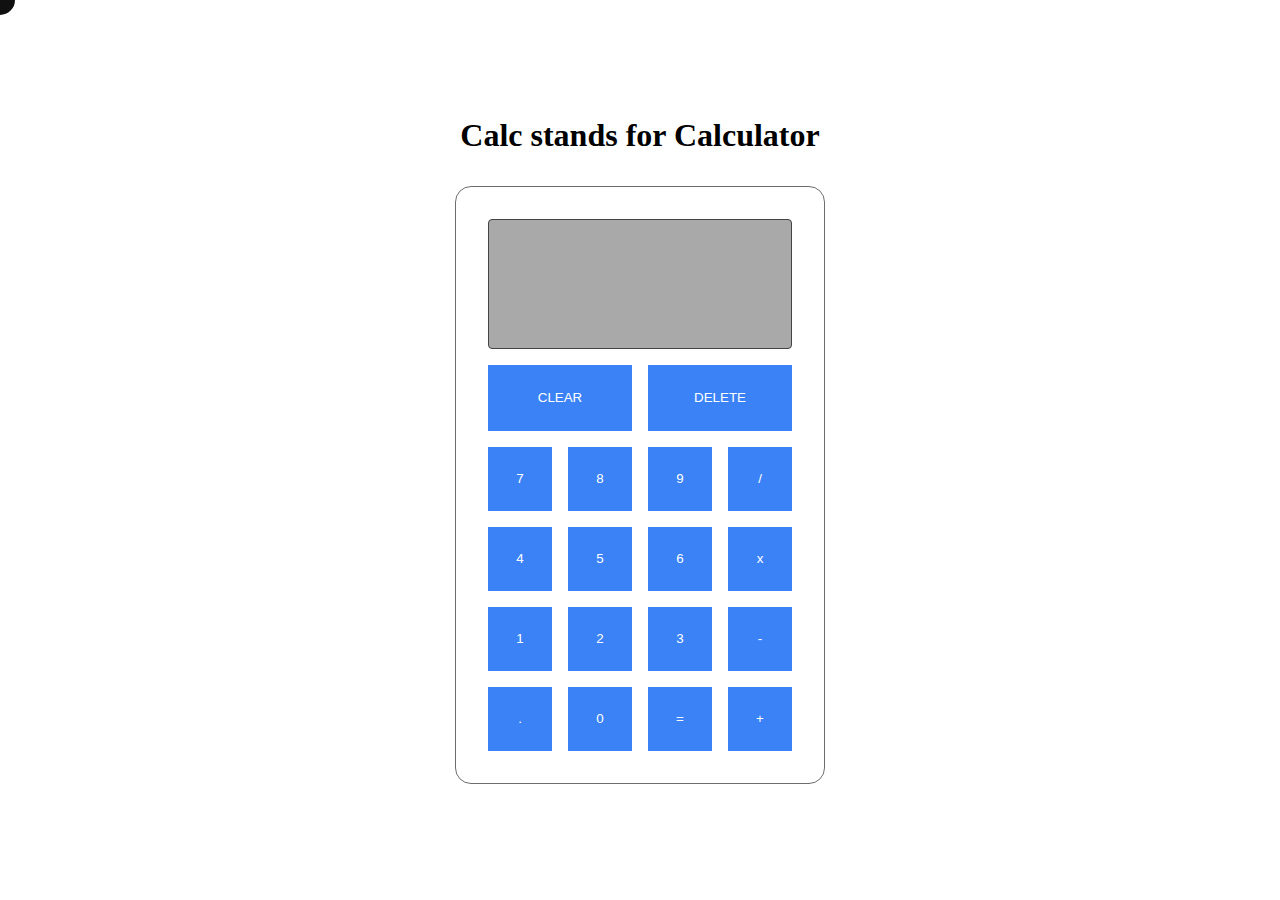
<file: index.html>
<!DOCTYPE html>
<html lang="en">
<head>
    <meta charset="UTF-8">
    <meta name="viewport" content="width=device-width, initial-scale=1.0">
    <title>Document</title>
    <link href="style.css" rel="stylesheet">
</head>
<body>
    <h1>Calc stands for Calculator</h1>
    <div class="grid">
        <div class="row display">
            <!-- <p id="topRow"></p> -->
            <p id="mainRow"></p>
        </div>
        <div class="row">
            <button class="clearButton" id="clear"><p>CLEAR</p></button>
            <button class="clearButton" id="delete"><p>DELETE</p></button>
        </div>
        <div class="row">
            <button class="numButton"><p>7</p></button>
            <button class="numButton"><p>8</p></button>
            <button class="numButton"><p>9</p></button>
            <button class="opButton" id="divide"><p>/</p></button>
        </div>
        <div class="row">
            <button class="numButton"><p>4</p></button>
            <button class="numButton"><p>5</p></button>
            <button class="numButton"><p>6</p></button>
            <button class="opButton" id="multiply"><p>x</p></button>
        </div>
        <div class="row">
            <button class="numButton"><p>1</p></button>
            <button class="numButton"><p>2</p></button>
            <button class="numButton"><p>3</p></button>
            <button class="opButton" id="subtract"><p>-</p></button>
        </div>
        <div class="row">
            <button id="pointButton"><p>.</p></button>
            <button class="numButton"><p>0</p></button>
            <button class="opButton" id="equals"><p>=</p></button>
            <button class="opButton" id="add"><p>+</p></button>
        </div>
    </div>

    <p id="thing"></p>
        
    <div class = column>
    </div>

    <div id="follower">hello</div>


    <script src="script.js"></script>
</body>
</html>
</file>
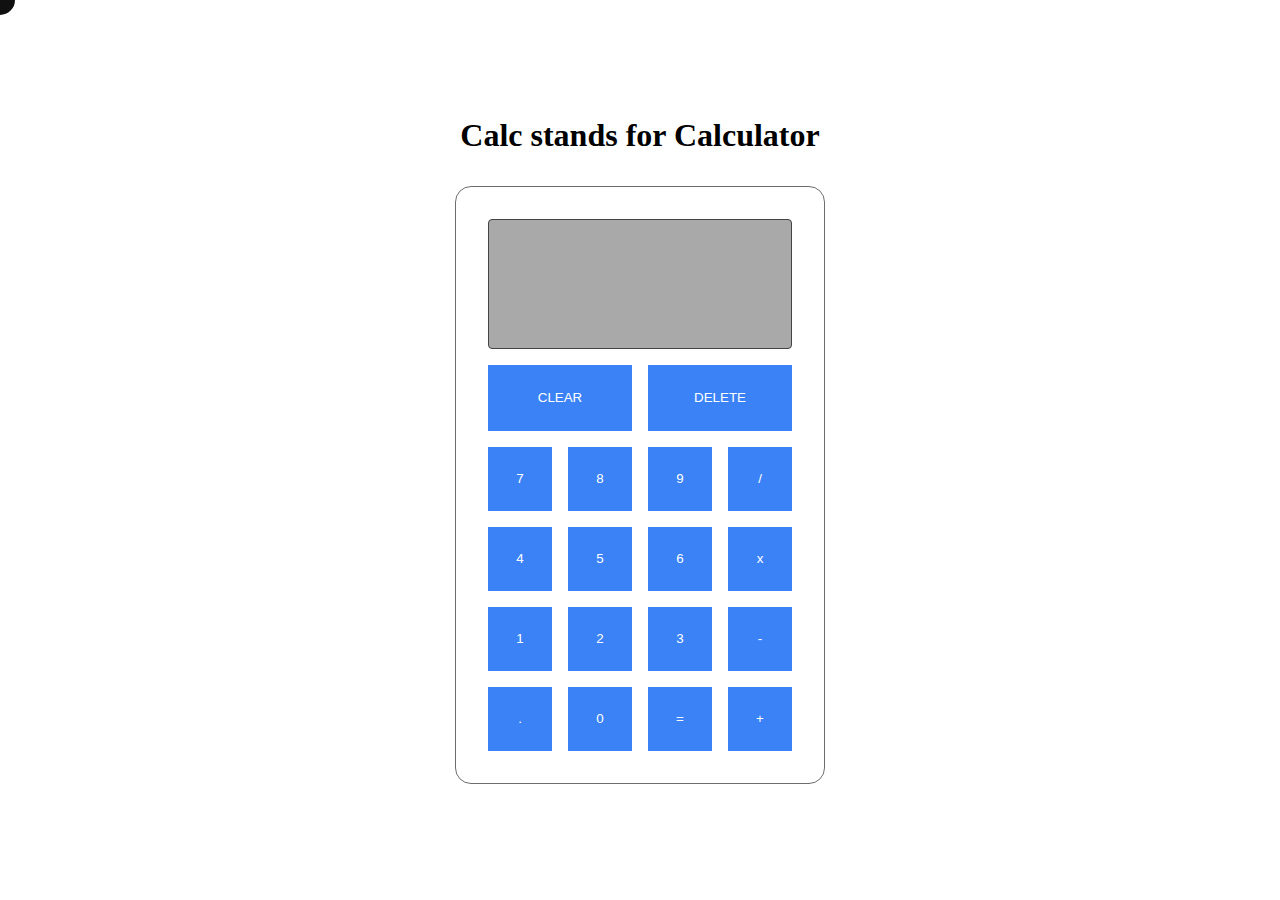
<file: calculator.html>
<!DOCTYPE html>
<html lang="en">
<head>
    <meta charset="UTF-8">
    <meta name="viewport" content="width=device-width, initial-scale=1.0">
    <title>Document</title>
    <link href="style.css" rel="stylesheet">
</head>
<body>
    <h1>Calc stands for Calculator</h1>
    <div class="grid">
        <div class="row display">
            <!-- <p id="topRow"></p> -->
            <p id="mainRow"></p>
        </div>
        <div class="row">
            <button class="clearButton" id="clear">CLEAR</button>
            <button class="clearButton" id="delete">DELETE</button>
        </div>
        <div class="row">
            <button class="numButton">7</button>
            <button class="numButton">8</button>
            <button class="numButton">9</button>
            <button class="opButton" id="divide">/</button>
        </div>
        <div class="row">
            <button class="numButton">4</button>
            <button class="numButton">5</button>
            <button class="numButton">6</button>
            <button class="opButton" id="multiply">x</button>
        </div>
        <div class="row">
            <button class="numButton">1</button>
            <button class="numButton">2</button>
            <button class="numButton">3</button>
            <button class="opButton" id="subtract">-</button>
        </div>
        <div class="row">
            <button id="pointButton">.</button>
            <button class="numButton">0</button>
            <button class="opButton" id="equals">=</button>
            <button class="opButton" id="add">+</button>
        </div>
    </div>

    <div class="row">
        <p id="thing"></p>
    </div>
        
    <div class = column>
    </div>

    <div id="follower"></div>


    <script src="script.js"></script>
</body>
</html>
</file>
<file: style.css>
* {
    margin: 0;
    box-sizing: content-box;
}

h1 {
    margin-bottom: 2rem;
}

body {
    display: flex;
    flex-direction: column;
    justify-content: center;
    height: 100vh;
    align-items: center;
}

.grid {
    display: flex;
    flex-direction: column;
    gap: 1rem;
    padding: 2rem;
    border: solid rgb(109, 109, 109) 1px;
    border-radius: 1rem;
}

.row {
    display: flex;
    gap: 1rem;
}

.column * {
    display: block;
}

.numButton, .opButton, #pointButton {
    width: 4rem;
    height: 4rem;
    padding: 0;
}

.clearButton {
    height: 4rem;
    width: 50%;
}

.row.display {
    background-color: darkgray;
    border-radius: .25rem;
    border: solid rgb(68, 68, 68) 1px;
    padding: 1rem;
    height: 6rem;
    flex-direction: column;
    text-align: right;
    font-size: 1.8rem;
    gap: 0;
    justify-content: end;
}

#mainRow {
    font-size: 3rem;
}


#follower {
    position: fixed;
    width: 30px;
    height: 30px;
    background: #101010;
    border-radius: 50%;
    pointer-events: none; /* So it doesn't interfere with mouse events */
    transform: translate(-50%, -50%); /* Centers the circle on cursor */
    transition: transform 0.1s ease-out; /* Smooth following */
}

button {
  position: relative;
  background: #3b82f6;
  overflow: hidden;
  color: white;
  border: none;
  cursor: pointer;
}

.buttonColoring {
  position: absolute;
  top: 10rem;
  left: 10rem;
  width: 10rem;
  height: 10rem;
  transition: left 0.5s ease, top 0.5s ease;
  transform: rotate(0);
  z-index: 1;
  background-color: #101010;
  border-radius: 100%;
}

button p {
    position: relative;
    z-index: 3;
}

.disableTransition {
    transition: none;
}

/* button:hover .buttonColoring {
    left: 0;
    top: 0;
} */
</file>
